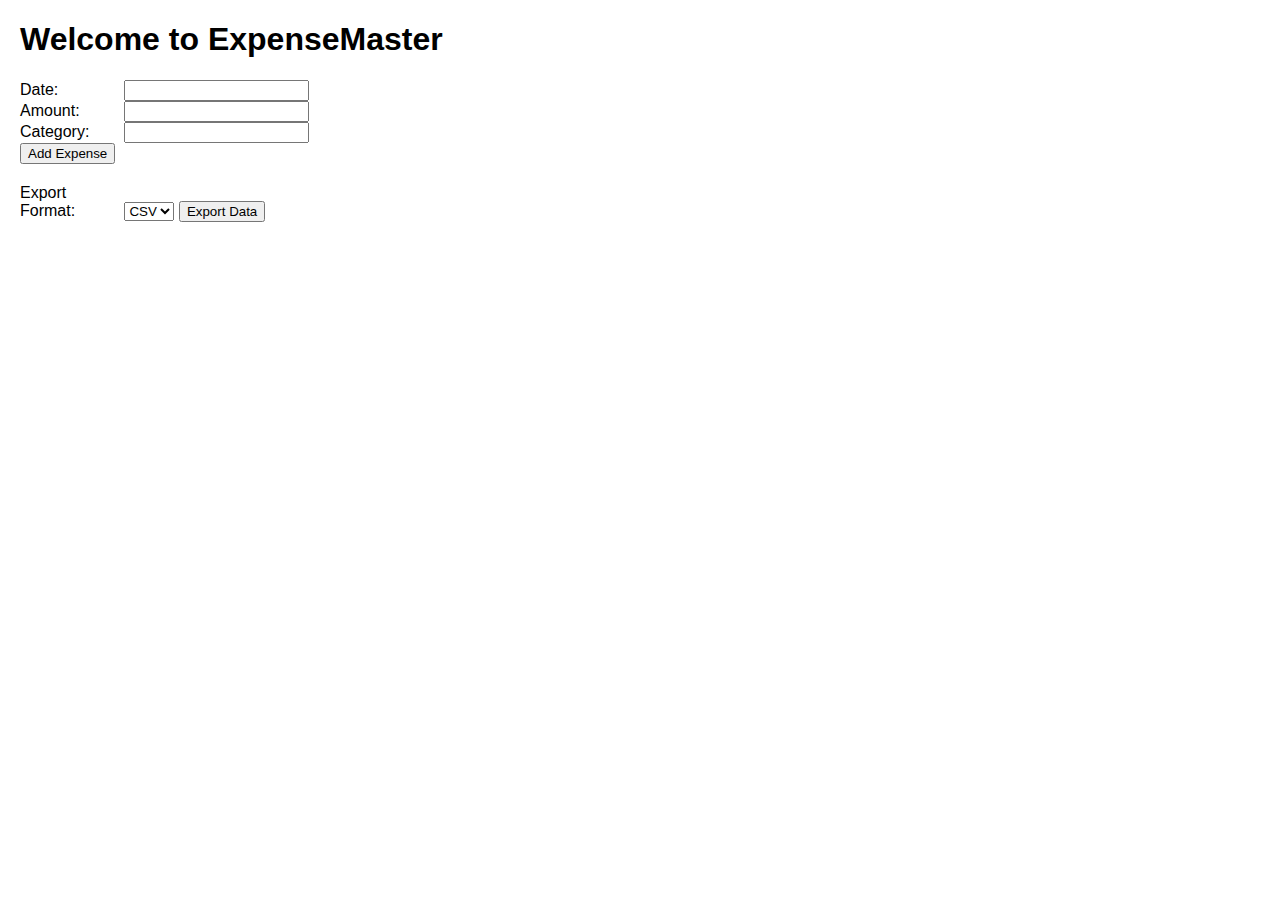
<file: templates/index.html>
<!DOCTYPE html>
<html lang="en">
<head>
    <meta charset="UTF-8">
    <meta name="viewport" content="width=device-width, initial-scale=1.0">
    <title>ExpenseMaster</title>
    <link rel="stylesheet" href="static/style.css">
</head>
<body>
    <h1>Welcome to ExpenseMaster</h1>
    <form action="/add_expense" method="post">
        <label for="date">Date:</label>
        <input type="text" id="date" name="date" required><br>
        <label for="amount">Amount:</label>
        <input type="number" id="amount" name="amount" required><br>
        <label for="category">Category:</label>
        <input type="text" id="category" name="category" required><br>
        <button type="submit">Add Expense</button>
    </form>
    <form action="/export" method="post">
        <label for="format">Export Format:</label>
        <select id="format" name="format">
            <option value="csv">CSV</option>
            <option value="txt">TXT</option>
        </select>
        <button type="submit">Export Data</button>
    </form>
</body>
</html>
</file>
<file: templates/static/style.css>
body {
    font-family: Arial, sans-serif;
    margin: 20px;
}

form {
    margin: 20px 0;
}

label {
    display: inline-block;
    width: 100px;
}
</file>
